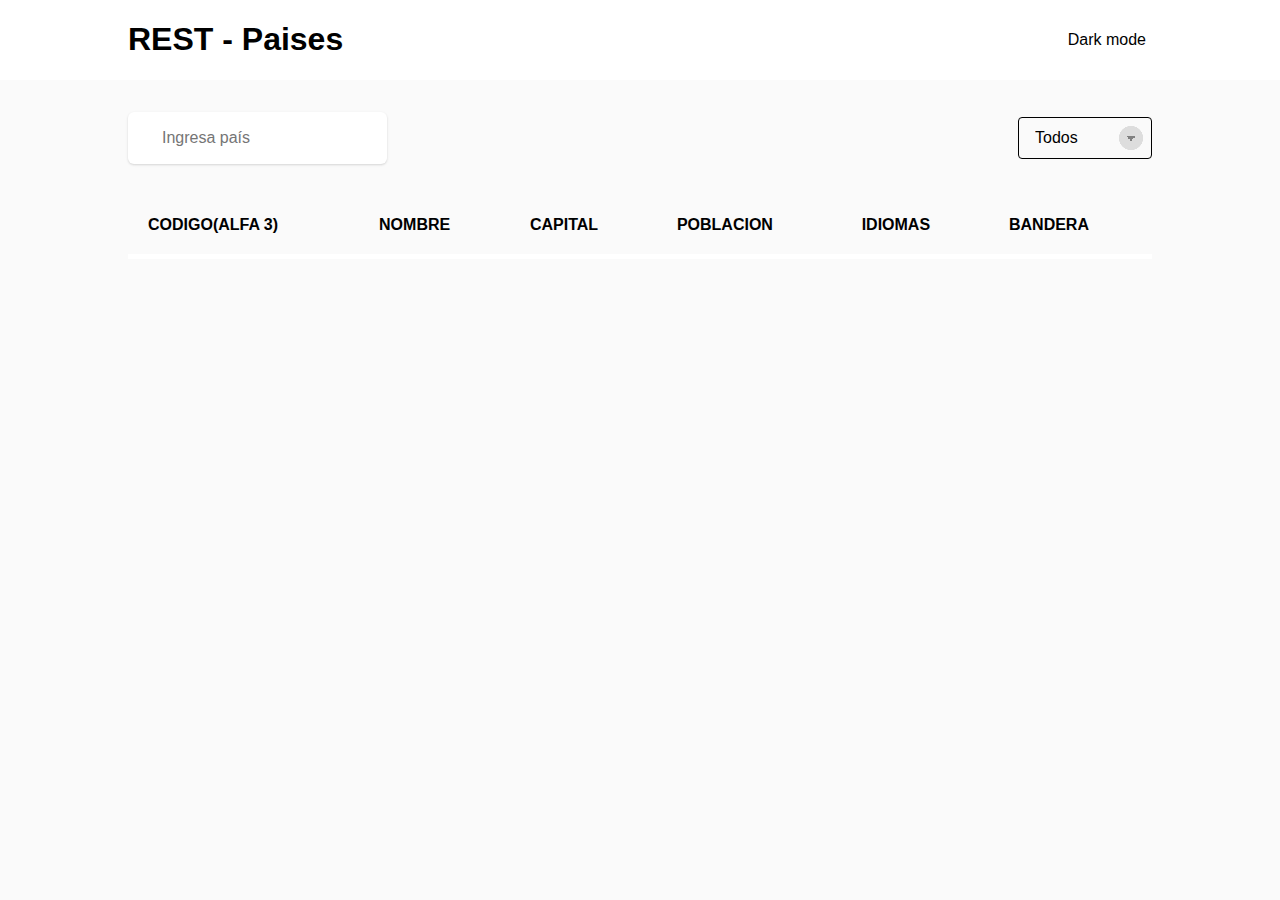
<file: index.html>
<!DOCTYPE html>
<html lang="en">

<head>
	<meta charset="UTF-8">
	<meta http-equiv="X-UA-Compatible" content="IE=edge">
	<meta name="viewport" content="width=device-width, initial-scale=1.0">
	<title>Rest Countries</title>
	<link rel="stylesheet" href="https://cdnjs.cloudflare.com/ajax/libs/font-awesome/6.0.0-beta3/css/all.min.css"
		integrity="sha512-Fo3rlrZj/k7ujTnHg4CGR2D7kSs0v4LLanw2qksYuRlEzO+tcaEPQogQ0KaoGN26/zrn20ImR1DfuLWnOo7aBA=="
		crossorigin="anonymous" referrerpolicy="no-referrer" />
	<link rel="stylesheet" href="./css/normalize.css">
	<link rel="stylesheet" href="./css/styles.css">
</head>

<body>
	<nav class="navbar">
		<div class="container nav-content">
			<h1>REST - Paises</h1>
			<button class="btn-dark-mode">
				<i class="fas fa-sun"></i>
				Dark mode
			</button>
		</div>
	</nav>

	<header class="container filter-content my-2">
		<form action="" class="form-search" id="form">
			<i class="fa fa-search"></i>
			<input type="text" placeholder="Ingresa país" id="inputForm">
		</form>
		<div>
			<select class="custom-select" id="selectForm">
				<option value="">Todos</option>
				<option value="Africa">África</option>
				<option value="Americas">America</option>
				<option value="Asia">Asia</option>
				<option value="Europe">Europa</option>
				<option value="Oceania">Oceania</option>
			</select>
		</div>
	</header>

	<main class="container">
		<article class="card">
			<div id="textRegion"></div>
			<table class="default">
				<thead>
					<tr>
						<th>CODIGO(ALFA 3)</th>
						<th>NOMBRE</th>
						<th>CAPITAL</th>
						<th>POBLACION</th>
						<th>IDIOMAS</th>
						<th>BANDERA</th>

					</tr>
				</thead>

				<tbody id="flags">

				</tbody>

			</table>

		</article>
	</main>
	<script src="./js/darkmode.js"></script>
	<script src="./js/app.js"></script>
</body>

</html>
</file>
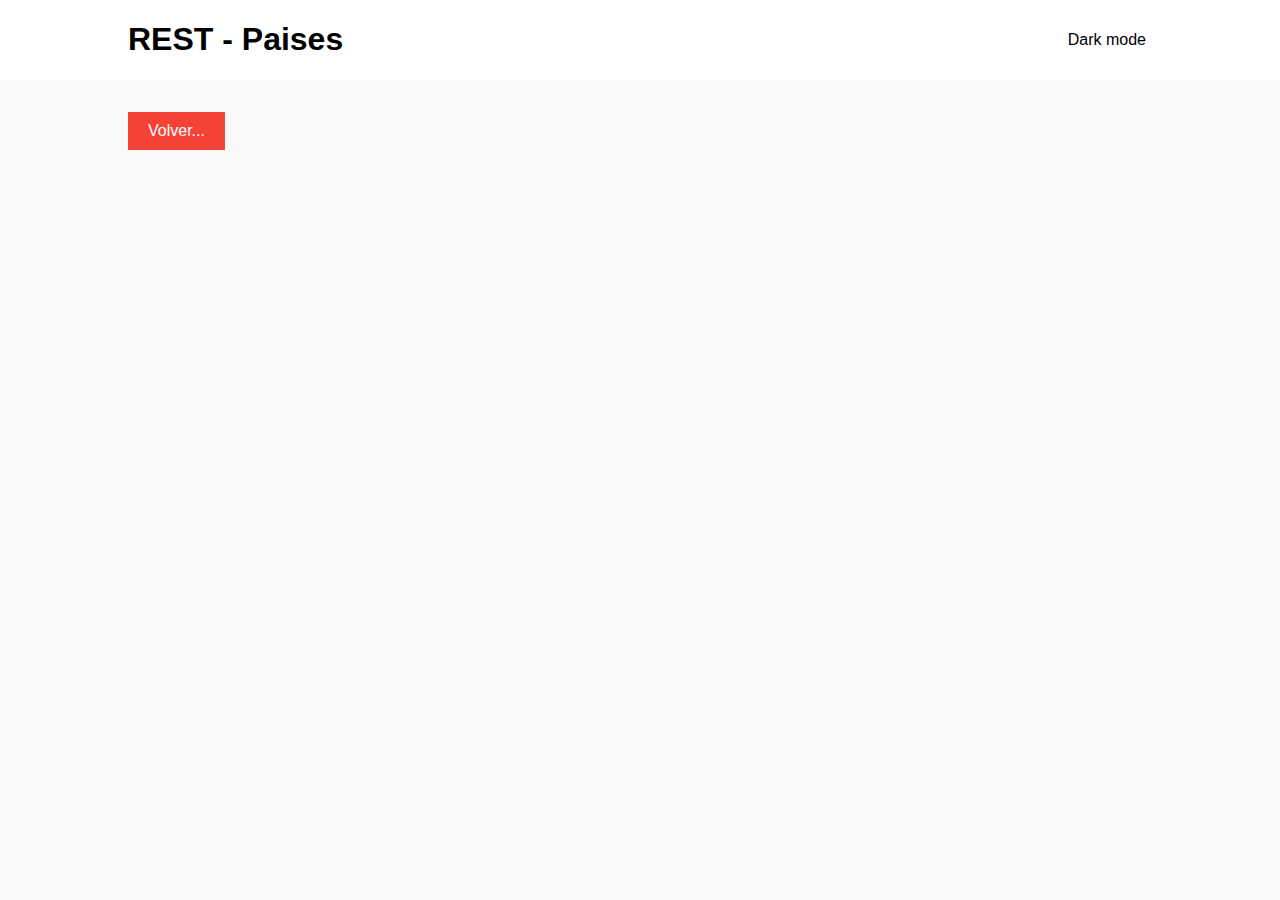
<file: detail.html>
<!DOCTYPE html>
<html lang="es">

<head>
	<meta charset="UTF-8">
	<meta name="viewport" content="width=device-width, initial-scale=1.0">
	<title>Rest Countries</title>
	<link rel="stylesheet" href="https://cdnjs.cloudflare.com/ajax/libs/font-awesome/6.0.0-beta3/css/all.min.css"
		integrity="sha512-Fo3rlrZj/k7ujTnHg4CGR2D7kSs0v4LLanw2qksYuRlEzO+tcaEPQogQ0KaoGN26/zrn20ImR1DfuLWnOo7aBA=="
		crossorigin="anonymous" referrerpolicy="no-referrer" />
	<link rel="stylesheet" href="./css/normalize.css">
	<link rel="stylesheet" href="./css/styles.css">
</head>

<body>
	<nav class="navbar">
		<div class="container nav-content">
			<h1>REST - Paises</h1>
			<button class="btn-dark-mode">
				<i class="fas fa-sun"></i>
				Dark mode
			</button>
		</div>
	</nav>

	<header class="container filter-content my-2">
		<a href="index.html">
			Volver...
		</a>
	</header>

	<main class="container grid" id="flags">

	</main>
	<script src="./js/darkmode.js"></script>

	<script src="./js/details.js"></script>
</body>

</html>
</file>
<file: css/styles.css>
:root {
	--box-shadow: 0 1px 3px 0 rgba(0, 0, 0, 0.1), 0 1px 2px 0 rgba(0, 0, 0, 0.06);
}

html {
	box-sizing: border-box;
	/* 1 */
}

*,
*:before,
*:after {
	box-sizing: inherit;
}

.btn-dark-mode {
	background-color: var(--color-bg-secondary);
	opacity: 1;
	transition: 0.3s;
	color: var(--color-text);
	border: none;
	cursor: pointer;
	/* border none lo borra */
	outline: none;
	/* quitamos el borde al hacer click */
}

.btn-dark-mode:hover {
	opacity: 0.6;
}

body {
	--color-bg: #FAFAFA;
	--color-bg-secondary: #FFFFFF;
	--color-text: #000000;
	--color-focus: #e0dedecc;
	background-color: var(--color-bg);
	font-family: 'Roboto', sans-serif;
	color: var(--color-text);
}

body.dark-theme {
	--color-bg: #202D36;
	--color-bg-secondary: #2B3743;
	--color-text: #FFFFFF;
}

.container {
	margin-left: auto;
	margin-right: auto;
	width: 80%;
}

/* Margenes */
.my-2 {
	margin-top: 2rem;
	/* 2 * 16px; */
	margin-bottom: 2rem;
}

.img-fluit {
	width: 100%;
}

.navbar {
	background-color: var(--color-bg-secondary);

}

.nav-content {
	display: flex;
	justify-content: space-between;
	align-items: center;
}

.filter-content {
	display: flex;
	justify-content: space-between;
	align-items: center;
}

/* Tabla */

table {
	background-color: var(--color-bg);
	text-align: left;
	border-collapse: collapse;
	width: 100%;
}

th,
td {
	padding: 20px;
}

thead {
	background-color: var(--color-bg);
	border-bottom: solid 5px var(--color-bg-secondary);
	color: var(--color-text);
}

tr:nth-child(even) {
	background-color: var(--color-bg-secondary);
}

tr:hover td {
	background-color: var(--color-focus);
	color: var(--color-text);
	font-weight: 500;
	opacity: 1;
	cursor: pointer;
}

/* Buscador */
.form-search {
	box-shadow: var(--box-shadow);
	padding: 1rem;
	background-color: var(--color-bg-secondary);
	border-radius: 0.375rem;
}

.form-search i {
	color: var(--color-text);
	opacity: 0.5;
}

.form-search input {
	border: none;
	outline: none;
	background-color: var(--color-bg-secondary);
	margin-left: 1rem;
	/* width: 300px; */
	color: var(--color-text);
}

/* Custom select */
select {

	/* styling */
	background-color: var(--color-bg);
	border: thin solid var(--color-text);
	border-radius: 4px;
	display: inline-block;
	font: inherit;
	line-height: 1.5em;
	padding: 0.5em 3.5em 0.5em 1em;
	color: var(--color-text);
	/* reset */

	margin: 0;
	-webkit-box-sizing: border-box;
	-moz-box-sizing: border-box;
	box-sizing: border-box;
	-webkit-appearance: none;
	-moz-appearance: none;
}

select.custom-select {
	background-image:
		linear-gradient(45deg, transparent 50%, gray 50%),
		linear-gradient(135deg, gray 50%, transparent 50%),
		radial-gradient(#ddd 70%, transparent 72%);
	background-position:
		calc(100% - 20px) calc(1em + 2px),
		calc(100% - 15px) calc(1em + 2px),
		calc(100% - .5em) .5em;
	background-size:
		5px 5px,
		5px 5px,
		1.5em 1.5em;
	background-repeat: no-repeat;
}

select.custom-select:focus {
	background-image:
		linear-gradient(45deg, white 50%, transparent 50%),
		linear-gradient(135deg, transparent 50%, white 50%),
		radial-gradient(gray 70%, transparent 72%);
	background-position:
		calc(100% - 15px) 1em,
		calc(100% - 20px) 1em,
		calc(100% - .5em) .5em;
	background-size:
		5px 5px,
		5px 5px,
		1.5em 1.5em;
	background-repeat: no-repeat;
	border-color: var(--color-bg);
	outline: 0;
}

a:link, a:visited {
  background-color: #f44336;
  color: white;
  padding: 10px 20px;
  text-align: center;
  text-decoration: none;
  display: inline-block;
}

a:hover, a:active {
  background-color: red;
}


@media (max-width: 600px) {
	.navbar {
			font-size: .7rem;
	}

	.filter-content {
			flex-direction: column;
			align-items: flex-start;
	}
	
	
	.form-search {
			margin-bottom: 1rem;
			width: 100%;
	}

	.form-search input{
			width: 85%;
	}

	table {
		display: block;
		overflow-x: auto;
	}

}
</file>
